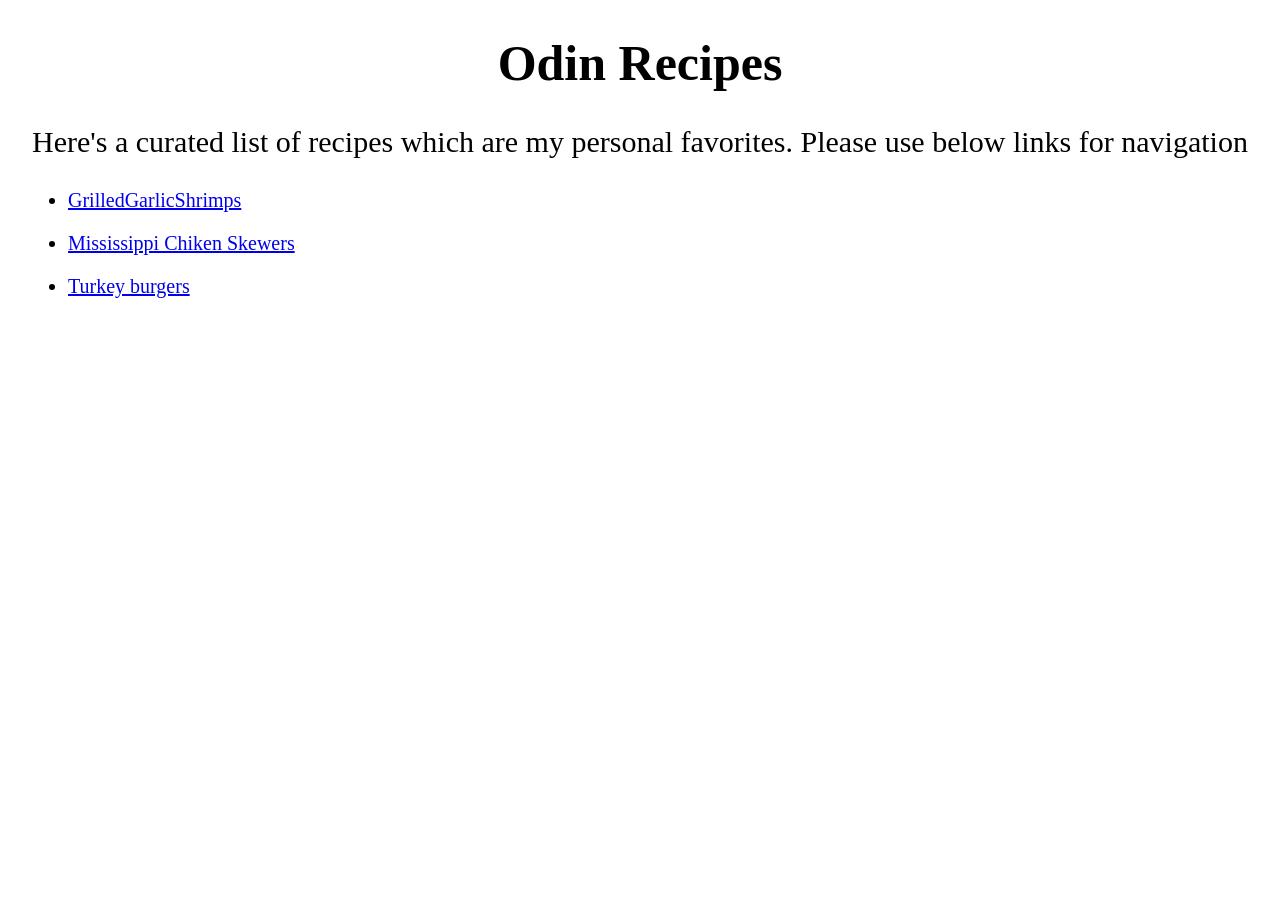
<file: index.html>
<!DOCTYPE html>
<html lang="en">
    <head>
        <meta charset="UTF-8">
        <title>Recipes</title>
        <link rel="stylesheet" href="styles/main.css">
    </head>
    <body>
        <div class="HeaderClass">
        <h1>Odin Recipes</h1>
        </div>
        <div class="content">
            <p>Here's a curated list of recipes which are my personal favorites.
             Please use below links for navigation</p>
             <ul>
                <li><a href="pages/GrilledGarlicShrimps.html" target="_blank">GrilledGarlicShrimps</a></li>
                <li><a href="pages/Mississippi-Chicken-Skewers.html" target="_blank">Mississippi Chiken Skewers</a></li>
                <li><a href="pages/turkeyBurgers.html" target="_blank">Turkey burgers</a></li>
            </ul>
        </div>
    </body>
</html>
</file>
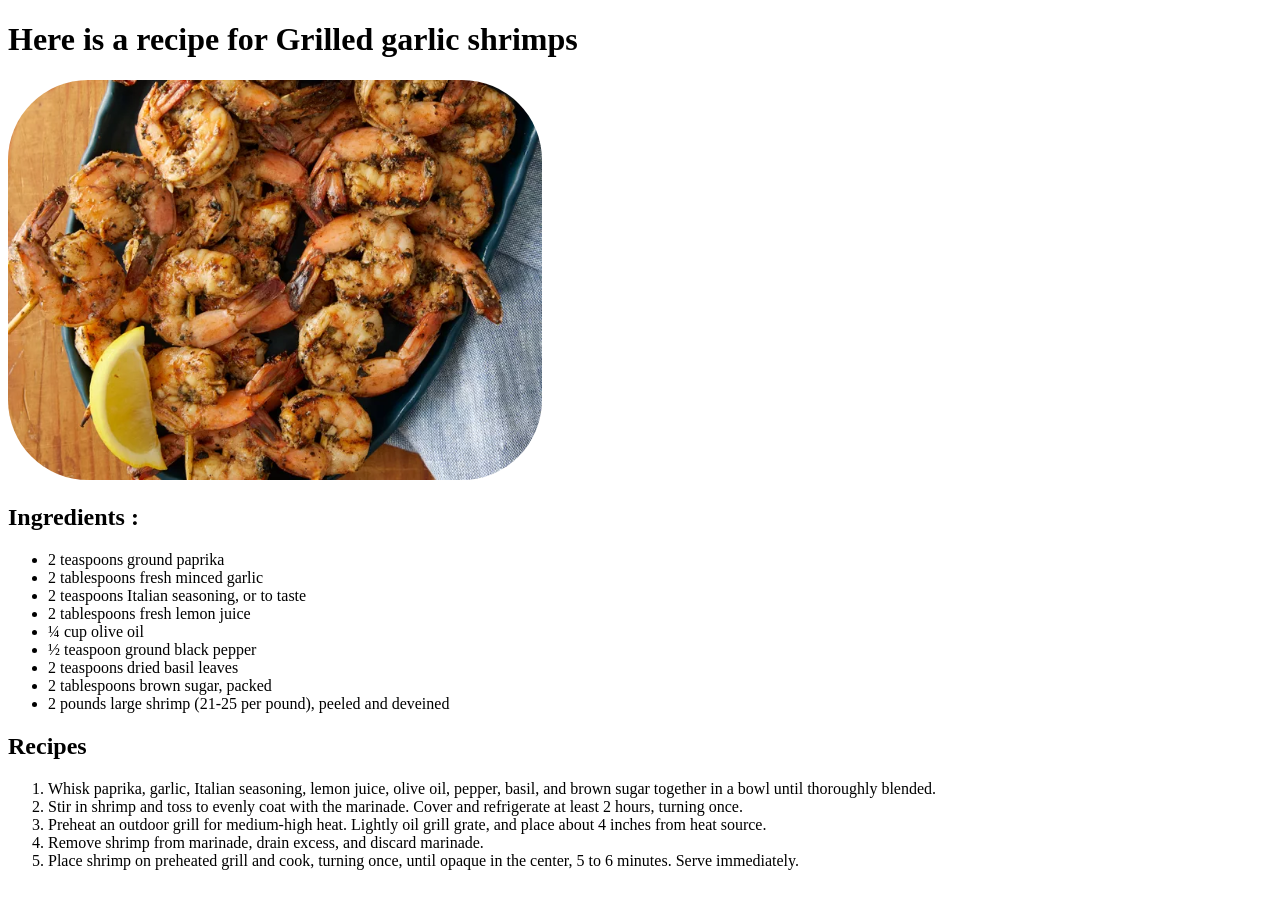
<file: pages/GrilledGarlicShrimps.html>
<!DOCTYPE html>
<html lang="en">

<head>
    <meta charset="UTF-8">
    <title>GarlicShrimps</title>
    <link rel="stylesheet" href="../styles/pages.css">
</head>

<body>
    <div class="Header">
        <h1>Here is a recipe for Grilled garlic shrimps</h1>
    </div>
    <div class="ImageContainer">
        <img src="../images/GrilledGarlicShrimp.webp" height="400">
    </div>
    <div class="RecipeContainer">
        <h2>Ingredients :</h2>
        <ul>
            <li>2 teaspoons ground paprika</li>
            <li>2 tablespoons fresh minced garlic</li>
            <li>2 teaspoons Italian seasoning, or to taste</li>
            <li>2 tablespoons fresh lemon juice</li>
            <li>¼ cup olive oil</li>
            <li>½ teaspoon ground black pepper</li>
            <li>2 teaspoons dried basil leaves</li>
            <li>2 tablespoons brown sugar, packed</li>
            <li>2 pounds large shrimp (21-25 per pound), peeled and deveined</li>
        </ul>
        <h2>Recipes</h2>
        <ol>
            <li>Whisk paprika, garlic, Italian seasoning, lemon juice, olive oil, pepper, basil, and brown sugar together in a bowl until thoroughly blended.</li>
            <li>Stir in shrimp and toss to evenly coat with the marinade. Cover and refrigerate at least 2 hours, turning once.</li>
            <li>Preheat an outdoor grill for medium-high heat. Lightly oil grill grate, and place about 4 inches from heat source.</li>
            <li>Remove shrimp from marinade, drain excess, and discard marinade.</li>
            <li>Place shrimp on preheated grill and cook, turning once, until opaque in the center, 5 to 6 minutes. Serve immediately.</li>
        </ol>
    </div>
</body>

</html>
</file>
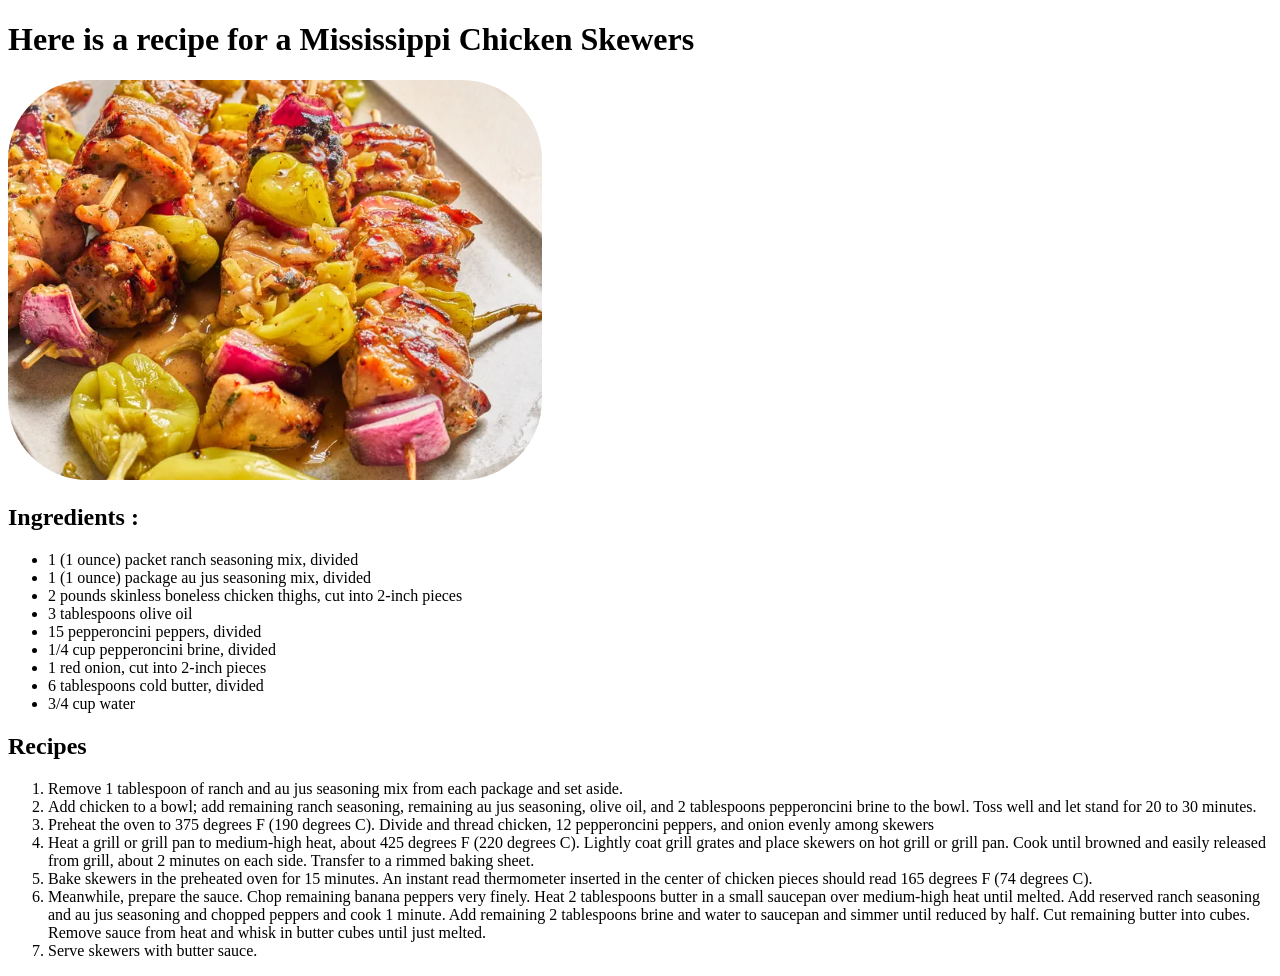
<file: pages/Mississippi-Chicken-Skewers.html>
<!DOCTYPE html>
<html lang="en">

<head>
    <meta charset="UTF-8">
    <title>Mississippi chicken</title>
    <link rel="stylesheet" href="../styles/pages.css ">
</head>

<body>
    <div class="Header">
        <h1>Here is a recipe for a Mississippi Chicken Skewers</h1>
    </div>
    <div class="ImageContainer">
        <img src="../images/missisipiChikenskewers.webp" height="400">
    </div>
    <div class="RecipeContainer">
        <h2>Ingredients :</h2>
        <ul>
            <li>1 (1 ounce) packet ranch seasoning mix, divided</li>
            <li>1 (1 ounce) package au jus seasoning mix, divided</li>
            <li>2 pounds skinless boneless chicken thighs, cut into 2-inch pieces</li>
            <li>3 tablespoons olive oil</li>
            <li>15 pepperoncini peppers, divided</li>
            <li>1/4 cup pepperoncini brine, divided</li>
            <li>1 red onion, cut into 2-inch pieces</li>
            <li>6 tablespoons cold butter, divided</li>
            <li>3/4 cup water</li>
        </ul>
        <h2>Recipes</h2>
        <ol>
            <li>Remove 1 tablespoon of ranch and au jus seasoning mix from each package and set aside.</li>
            <li>Add chicken to a bowl; add remaining ranch seasoning, remaining au jus seasoning, olive oil, and 2
                tablespoons pepperoncini brine to the bowl. Toss well and let stand for 20 to 30 minutes.</li>
            <li>Preheat the oven to 375 degrees F (190 degrees C). Divide and thread chicken, 12 pepperoncini peppers,
                and onion evenly among skewers</li>
            <li>Heat a grill or grill pan to medium-high heat, about 425 degrees F (220 degrees C). Lightly coat grill
                grates and place skewers on hot grill or grill pan. Cook until browned and easily released from grill,
                about 2 minutes on each side. Transfer to a rimmed baking sheet.</li>
            <li>Bake skewers in the preheated oven for 15 minutes. An instant read thermometer inserted in the center of
                chicken pieces should read 165 degrees F (74 degrees C). </li>
            <li>Meanwhile, prepare the sauce. Chop remaining banana peppers very finely. Heat 2 tablespoons butter in a
                small saucepan over medium-high heat until melted. Add reserved ranch seasoning and au jus seasoning and
                chopped peppers and cook 1 minute. Add remaining 2 tablespoons brine and water to saucepan and simmer
                until reduced by half. Cut remaining butter into cubes. Remove sauce from heat and whisk in butter cubes
                until just melted.</li>
            <li>Serve skewers with butter sauce.</li>
        </ol>
    </div>
</body>

</html>
</file>
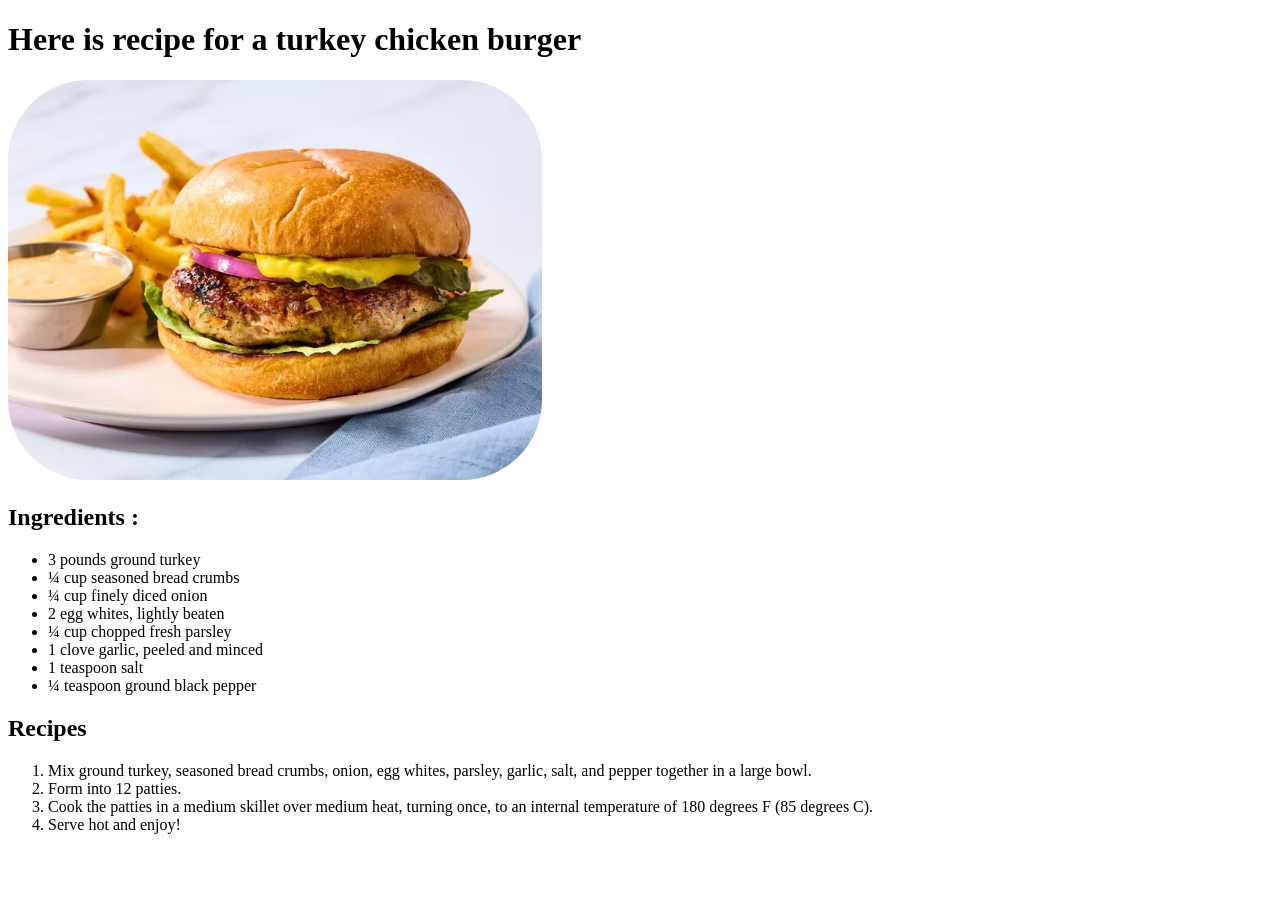
<file: pages/turkeyBurgers.html>
<!DOCTYPE html>
<html lang="en">
    <head>
        <meta charset="UTF-8">
        <title>Turkey Burgers</title>
        <link rel="stylesheet" href="../styles/pages.css">
    </head>
    <body>
        <div class="Header">
        <h1>Here is recipe for a turkey chicken burger</h1>
    </div>
    <div class="ImageContainer">
        <img src="../images/Turkey-burger.webp" height="400">
    </div>
    <div class="RecipeContainer">
        <h2>Ingredients :</h2>
        <ul>
            <li>3 pounds ground turkey</li>
            <li>¼ cup seasoned bread crumbs</li>
            <li>¼ cup finely diced onion</li>
            <li>2 egg whites, lightly beaten</li>
            <li>¼ cup chopped fresh parsley</li>
            <li>1 clove garlic, peeled and minced</li>
            <li>1 teaspoon salt</li>
            <li>¼ teaspoon ground black pepper</li>
            
        </ul>
        <h2>Recipes</h2>
        <ol>
            <li>Mix ground turkey, seasoned bread crumbs, onion, egg whites, parsley, garlic, salt, and pepper together in a large bowl.</li>
            <li>Form into 12 patties.</li>
            <li>Cook the patties in a medium skillet over medium heat, turning once, to an internal temperature of 180 degrees F (85 degrees C).</li>
            <li>Serve hot and enjoy!</li>
        </ol>
    </div>
    </body>
</html>
</file>
<file: styles/main.css>
div.HeaderClass{
    text-align:center;
}

.content p{
    font-size:30px;
    text-align:center;
}
 
.content li{
    font-size:20px;
    margin:20px;
}

h1{
    font-size: 50px;
}
</file>
<file: styles/pages.css>
img {
    border-radius: 80px;
    margin-left:auto;
    margin-right:auto;
}
</file>
